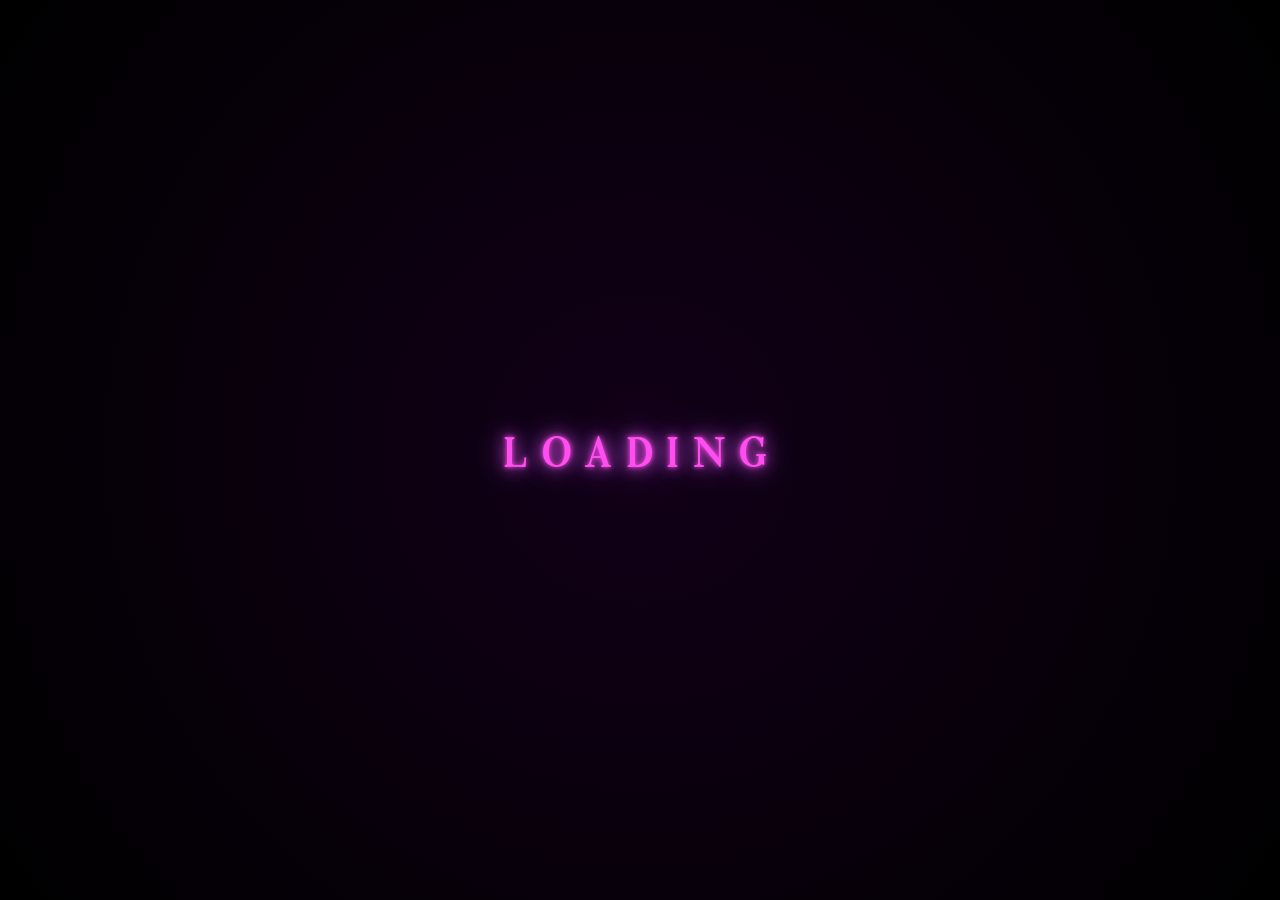
<file: index.html>
<!DOCTYPE html>
<html lang="ja">
<head>
<meta charset="UTF-8">
<meta name="viewport" content="width=device-width, initial-scale=1.0">
<title>深界製薬</title>

<link rel="stylesheet" href="style.css">

<!-- favicon（エラー防止） -->
<link rel="icon" href="logo.png">
</head>

<body class="home-page">

<!-- ===== ローディング ===== -->
<div id="loading">
  <div class="loading-text">LOADING</div>
</div>

<!-- ===== 背景エフェクト ===== -->
<canvas id="particles"></canvas>

<!-- ===== ナビ ===== -->
<header>
  <nav>
    <a href="index.html" class="glitch-text">TOP</a>
    <a href="about.html" class="glitch-text">About</a>
    <a href="portfolio.html" class="glitch-text">Portfolio</a>
    <a href="links.html" class="glitch-text">Links</a>
    <a href="company.html" class="glitch-text">Company</a>
  </nav>
</header>

<!-- ===== メイン（ロゴ中央） ===== -->
<main class="main">
  <img src="logo.png" class="logo" alt="logo">
</main>

<script src="script.js"></script>

</body>
</html>
</file>
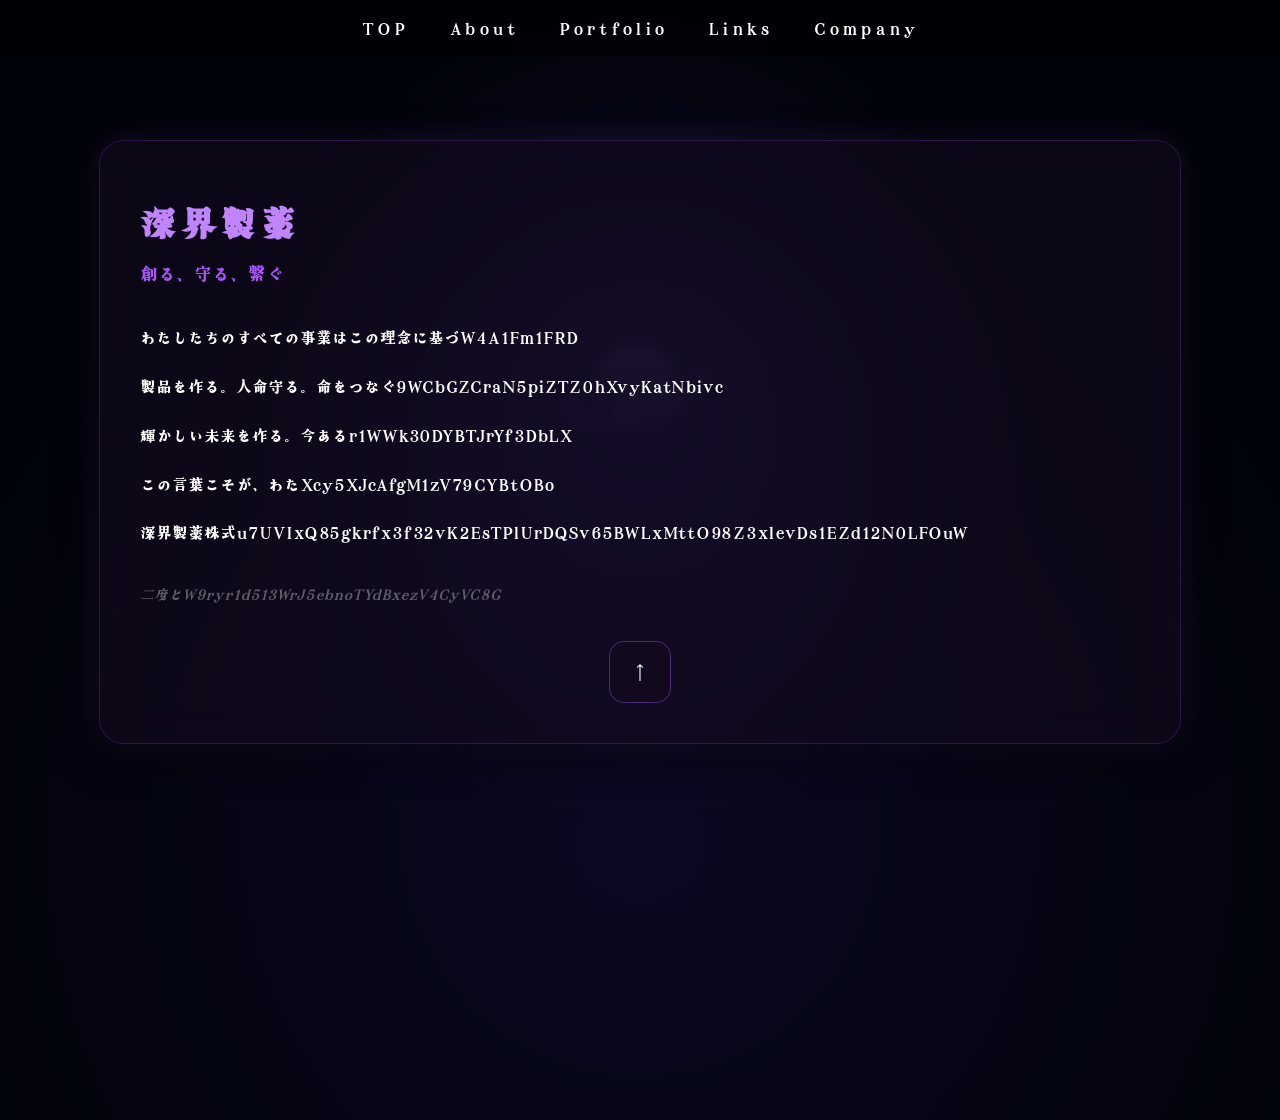
<file: company.html>
<!DOCTYPE html>
<html lang="ja">
<head>
<meta charset="UTF-8">
<title>Company</title>
<link rel="stylesheet" href="style.css">
</head>

<body>

<header>
<nav>
<a href="index.html" class="glitch-text">TOP</a>
<a href="about.html" class="glitch-text">About</a>
<a href="portfolio.html" class="glitch-text">Portfolio</a>
<a href="links.html" class="glitch-text">Links</a>
<a href="company.html" class="glitch-text">Company</a>
</nav>
</header>

<div class="page-wrapper">
<div class="glass-card company">

<!-- 背景ロゴ -->
<img src="logo.png" class="bg-logo">

<h1 class="company-title scramble">深界製薬</h1>
<p class="company-sub scramble">創る、守る、繋ぐ</p>

<div class="company-text">

<p class="scramble">わたしたちのすべての事業はこの理念に基づいて行われています。</p>

<p class="scramble">
製品を作る。人命守る。命をつなぐ。<br>
わたしたちの存在意義は、決してそれだけではありません。
</p>

<p class="scramble">
輝かしい未来を作る。今あるものを守る。<br>
そして我々が、世界を繋ぐ。
</p>

<p class="scramble">
この言葉こそが、わたしたちの行動指針であり、存在している意義です。
</p>

<p class="scramble">
深界製薬株式会社はお客様、共に働く仲間、ひいては人類のために貢献し、<br>
豊かで明るい未来を創るために、社員一同尽力させていただくことを誓います。
</p>

</div>

<!-- 不穏テキスト -->
<p class="secret-text scramble">
二度とあの惨劇を起こさないために。<br>
───確保、収容、研究、開発。 ██
</p>

<div class="back-top">↑</div>

</div>
</div>

<script src="script.js"></script>
</body>
</html>
</file>
<file: style.css>
/* ===== フォント（統一） ===== */
@font-face {
  font-family: "aosagi";
  src: url("YDWaosagi.otf") format("opentype");
}

/* ===== 全体 ===== */
body {
  margin: 0;
  font-family: "aosagi", sans-serif;
  color: white;
  overflow-x: hidden;
  position: relative;
  z-index: 1;

  background:
    radial-gradient(circle at 50% 35%, rgba(120, 80, 255, 0.15), transparent 40%),
    radial-gradient(circle at 50% 75%, rgba(30, 20, 80, 0.35), transparent 70%),
    #01030a;
}

/* ===== ナビ ===== */
header {
  position: fixed;
  top: 0;
  width: 100%;
  z-index: 100;
}

nav {
  display: flex;
  justify-content: center;
  gap: 40px;
  padding: 20px 0;
  background: rgba(0,0,0,0.5);
  backdrop-filter: blur(6px);
}

nav a {
  color: white;
  text-decoration: none;
  letter-spacing: 3px;
  position: relative;
}

nav a::after {
  content: "";
  position: absolute;
  bottom: -5px;
  left: 0;
  width: 0%;
  height: 1px;
  background: linear-gradient(90deg,#a855f7,#c084fc);
  transition: 0.3s;
}

nav a:hover::after {
  width: 100%;
}

/* ===== TOP ===== */
.main {
  height: 100vh;
  display: flex;
  justify-content: center;
  align-items: center;
}

.logo {
  width: 40vw;
  max-width: 450px;
  min-width: 220px;

  animation: float 6s ease-in-out infinite;

  filter:
    drop-shadow(0 0 25px #a855f7)
    drop-shadow(0 0 50px #a855f7);
}

@keyframes float {
  0% { transform: translateY(0px); }
  50% { transform: translateY(-10px); }
  100% { transform: translateY(0px); }
}

/* ===== ページ共通 ===== */
.page-wrapper {
  min-height: 100vh;
  padding: 140px 20px 80px;
  display: flex;
  flex-direction: column;
  align-items: center;
}

/* ===== ガラスUI（重要修正あり） ===== */
.glass-card {
  width: 100%;
  max-width: 1000px;
  margin: 0 auto;

  padding: 40px;
  border-radius: 25px;

  background: rgba(20, 10, 30, 0.6);
  backdrop-filter: blur(25px);

  border: 1px solid rgba(168, 85, 247, 0.2);

  position: relative;
  z-index: 1; /* ← 追加 */

  box-shadow:
    0 10px 40px rgba(0,0,0,0.6),
    0 0 30px rgba(168, 85, 247, 0.15);
}

/* ===== ABOUT ===== */
.about-title-block {
  text-align: center;
  margin-bottom: 40px;
}

.about-mainname {
  font-size: 64px;
  letter-spacing: 4px;
  margin: 0;
}

.about-subname-en {
  font-size: 14px;
  color: rgba(255,255,255,0.4);
  letter-spacing: 6px;
  margin-top: 5px;
}

.about-card {
  display: flex;
  gap: 40px;
  align-items: flex-start;
}

.about-visual {
  position: relative;
  width: 40%;
  text-align: center;
  margin-top: -90px;
}

.about-visual::before {
  content: "";
  position: absolute;
  top: 45%;
  left: 50%;
  width: 260px;
  height: 260px;
  transform: translate(-50%, -50%);
  border-radius: 50%;
  background: radial-gradient(circle, rgba(168,85,247,0.18), transparent 70%);
  filter: blur(50px);
  z-index: 0;
}

.about-visual img {
  position: relative;
  z-index: 1;
  width: 200%;
  max-width: 380px;
  transform: translateY(-40px);
  filter: drop-shadow(0 0 15px rgba(168,85,247,0.5));
}

.about-info {
  width: 60%;
}

.about-catch {
  font-size: 18px;
  color: #c084fc;
  margin-bottom: 20px;
}

.profile-grid {
  display: grid;
  grid-template-columns: 1fr 1fr;
  gap: 10px;
  margin-bottom: 20px;
}

.about-textbox {
  line-height: 1.8;
  margin-bottom: 20px;
}

.about-note {
  font-size: 12px;
  color: rgba(255,255,255,0.5);
}

/* ===== LINKS ===== */
.links-list {
  display: flex;
  flex-direction: column;
  gap: 20px;
  margin-top: 30px;
}

.link-item {
  display: block;
  padding: 15px;
  border-radius: 15px;
  text-decoration: none;
  color: white;
  background: rgba(168, 85, 247, 0.1);
  border: 1px solid rgba(168, 85, 247, 0.3);
  transition: 0.3s;
}

.link-item:hover {
  background: rgba(168, 85, 247, 0.3);
  transform: scale(1.05);
}

/* ===== COMING SOON ===== */
.coming-soon {
  margin-top: 80px;
  font-size: 36px;
  letter-spacing: 8px;
  color: #c084fc;
  animation: flicker 1.5s infinite alternate;
  text-shadow:
    0 0 5px #c084fc,
    0 0 20px #a855f7,
    0 0 40px #7e22ce;
}

@keyframes flicker {
  0% { opacity: 0.5; }
  100% { opacity: 1; }
}

/* ===== COMPANY（完全修正版） ===== */
.company {
  position: relative;
  overflow: hidden;
}

/* 背景ロゴ（修正版） */
.bg-logo {
  position: absolute;
  top: 40%;
  left: 50%;
  transform: translate(-50%, -50%);

  width: 280px;
  opacity: 0.03;
  filter: blur(8px);

  z-index: 0;
  pointer-events: none;

  animation: floatLogo 10s ease-in-out infinite;
}

@keyframes floatLogo {
  0% { transform: translate(-50%, -50%) }
  50% { transform: translate(-50%, -55%) }
  100% { transform: translate(-50%, -50%) }
}

/* 前面固定（超重要） */
.company-title,
.company-sub,
.company-text,
.secret-text {
  position: relative;
  z-index: 2;
}

/* タイトル */
.company-title {
  font-size: 36px;
  color: #c084fc;
  letter-spacing: 4px;
}

.company-sub {
  font-size: 18px;
  margin-bottom: 40px;
  color: #a855f7;
}

.company-text p {
  margin-bottom: 20px;
  line-height: 1.8;
}

/* 不穏テキスト */
.secret-text {
  margin-top: 40px;
  font-size: 14px;
  color: rgba(255,255,255,0.35);
  font-style: italic;
}

/* ===== 戻るボタン ===== */
.back-top {
  width: 60px;
  height: 60px;
  margin: 40px auto 0;
  display: flex;
  align-items: center;
  justify-content: center;
  border-radius: 15px;
  border: 1px solid rgba(168,85,247,0.4);
  background: rgba(20,10,30,0.6);
  backdrop-filter: blur(10px);
  font-size: 22px;
  cursor: pointer;
}

/* ===== LOADING ===== */
#loading {
  position: fixed;
  inset: 0;
  background: radial-gradient(circle at center, #120018, #000);
  display: flex;
  align-items: center;
  justify-content: center;
  z-index: 99999;
}

.loading-text {
  font-size: 40px;
  letter-spacing: 10px;
  color: #ff4df0;
  text-shadow:
    0 0 5px #ff4df0,
    0 0 15px #ff4df0,
    0 0 30px #a855f7;
}

#loading.fade-out {
  opacity: 0;
  transition: 1s;
  pointer-events: none;
}

/* ===== 背景パーティクル ===== */
#particles {
  position: fixed;
  top: 0;
  left: 0;
  width: 100%;
  height: 100%;
  z-index: 0;
}

/* ===== スクランブル演出 ===== */
.scramble {
  opacity: 0;
  animation: fadeIn 0.5s forwards;
}

@keyframes fadeIn {
  to { opacity: 1; }
}
/* ===== マスコット画像サイズ修正 ===== */
.mascot-visual {
  display: flex;
  justify-content: center;
  align-items: center;
}

.mascot-visual img {
  width: auto;        /* ← これ重要（100%を無効化） */
  max-width: 180px;   /* ← サイズ制限 */
  height: auto;       /* ← 比率維持 */
}

/* ちょい動き（おまけ） */
.mascot-visual img:hover {
  transform: scale(1.05);
  transition: 0.3s;
}

/* ===== スマホ対応 ===== */
@media screen and (max-width: 768px) {

  nav {
    gap: 15px;
    flex-wrap: wrap;
    font-size: 12px;
  }

  .glass-card {
    width: calc(100% - 40px);
    padding: 25px;
  }

  .about-card,
  .mascot-container {
    flex-direction: column;
    align-items: center;
  }

  .about-visual,
  .about-info,
  .mascot-visual,
  .mascot-info {
    width: 100%;
  }

  .about-visual {
    margin-top: 0;
  }

  .about-visual img {
    width: 100%;
    max-width: 250px;
    transform: none;
  }

  .profile-grid {
    grid-template-columns: 1fr;
  }

  .about-mainname {
    font-size: 42px;
  }

  .coming-soon {
    font-size: 24px;
    letter-spacing: 4px;
  }
.home-page {
  background: #000;
}
}
</file>
